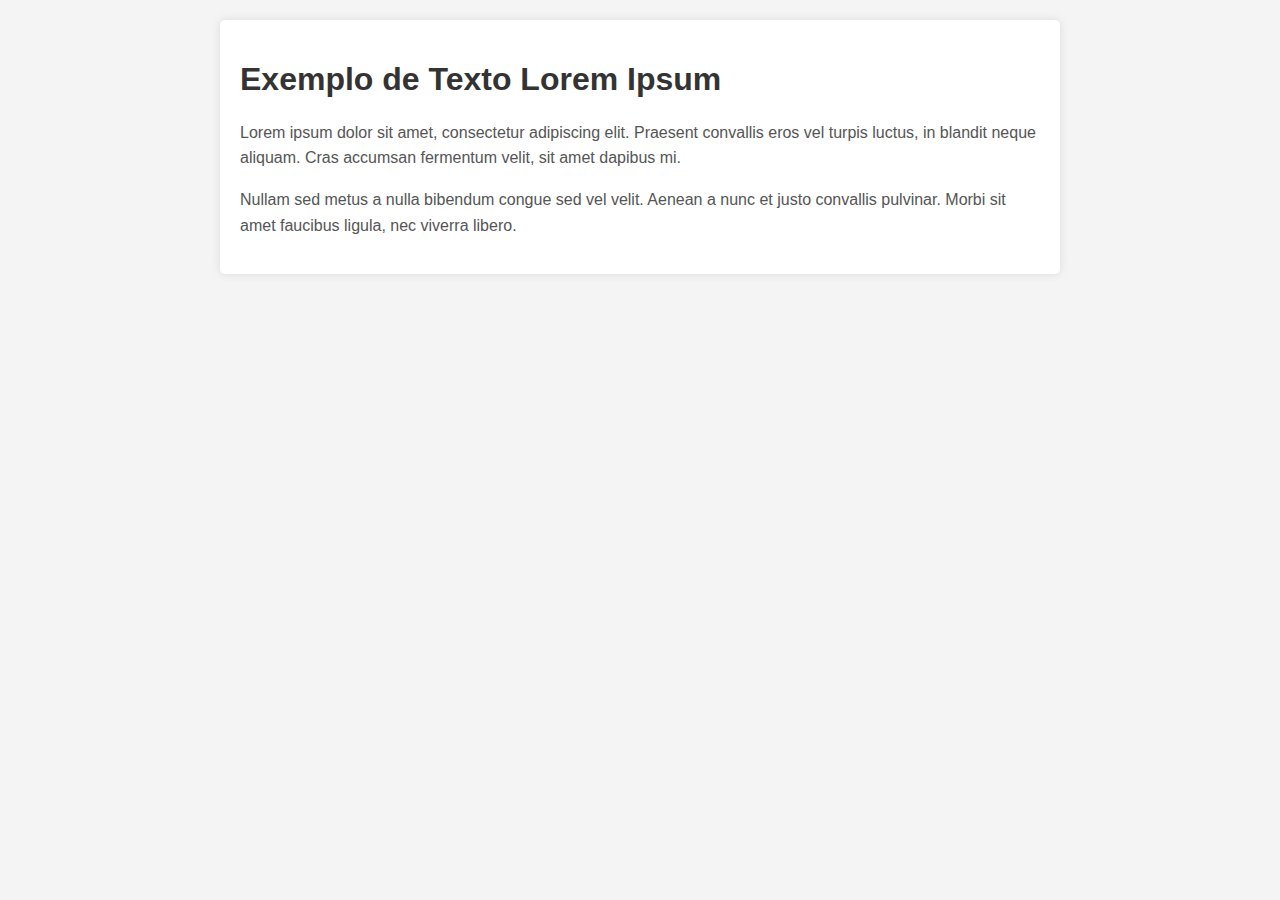
<file: estacionamento/html puro/index.html>
<!DOCTYPE html>
<html lang="pt-BR">
<head>
    <meta charset="UTF-8">
    <meta name="viewport" content="width=device-width, initial-scale=1.0">
    <title>Exemplo de Site</title>
    <link rel="stylesheet" href="style.css">
</head>
<body>
    <div class="container">
        <h1>Exemplo de Texto Lorem Ipsum</h1>
        <p>Lorem ipsum dolor sit amet, consectetur adipiscing elit. Praesent convallis eros vel 
            turpis luctus, in blandit neque aliquam. Cras accumsan fermentum velit, sit amet dapibus mi.</p>
        <p>Nullam sed metus a nulla bibendum congue sed vel velit. Aenean a nunc et justo convallis 
            pulvinar. Morbi sit amet faucibus ligula, nec viverra libero.</p>
    </div>
</body>
</html>
</file>
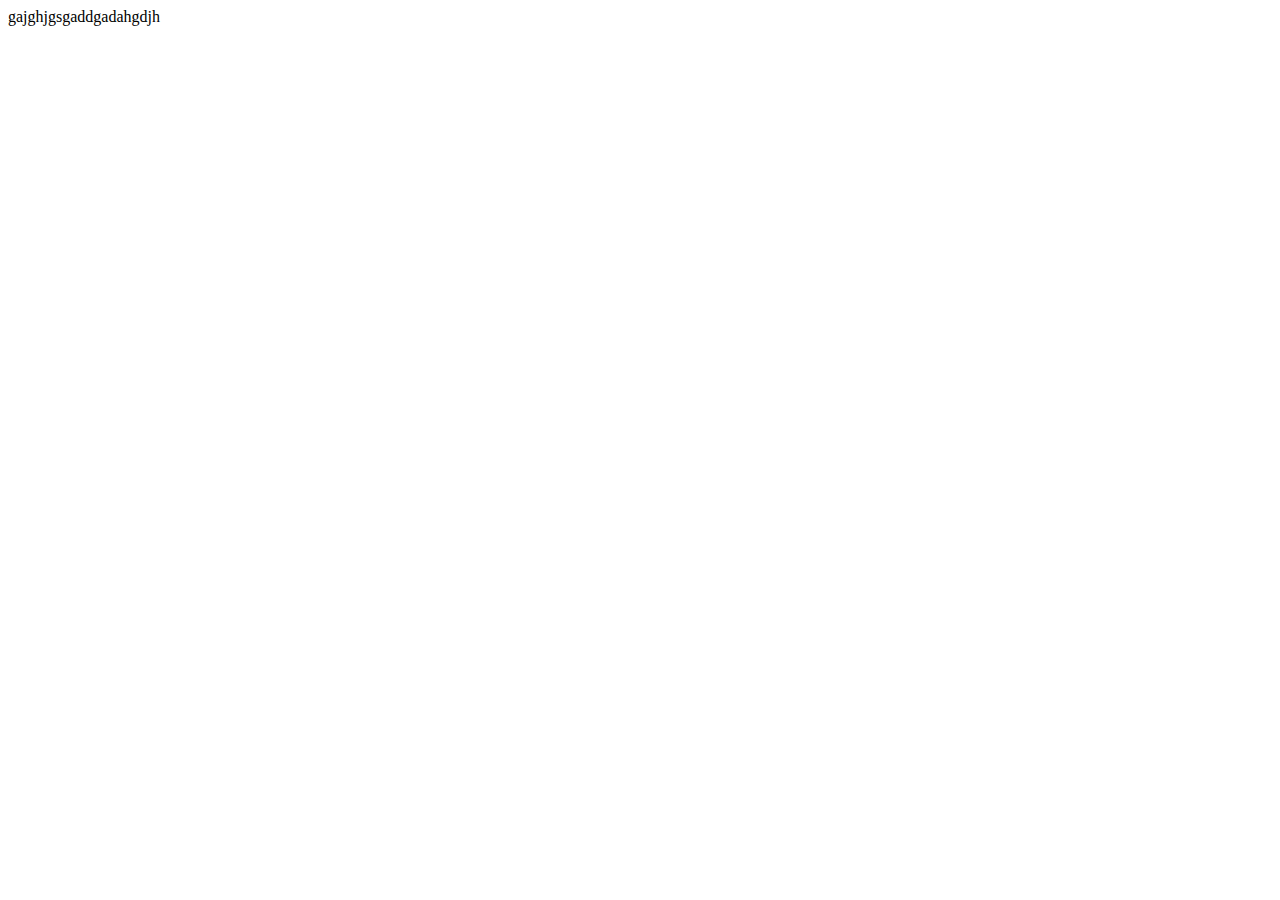
<file: estacionamento/html puro/user.html>
<!DOCTYPE html>
<html lang="pt-BR">
<head>
    <meta charset="UTF-8">
    <meta name="viewport" content="width=device-width, initial-scale=1.0">
    <title>Document</title>
</head>
<body>
    gajghjgsgaddgadahgdjh
</body>
</html>
</file>
<file: estacionamento/html puro/style.css>
body {
    font-family: Arial, sans-serif;
    background-color: #f4f4f4;
    margin: 0;
    padding: 20px;
}

.container {
    max-width: 800px;
    margin: auto;
    background: #fff;
    padding: 20px;
    border-radius: 5px;
    box-shadow: 0 0 10px rgba(0, 0, 0, 0.1);
}

h1 {
    color: #333;
}

p {
    line-height: 1.6;
    color: #555;
}
</file>
